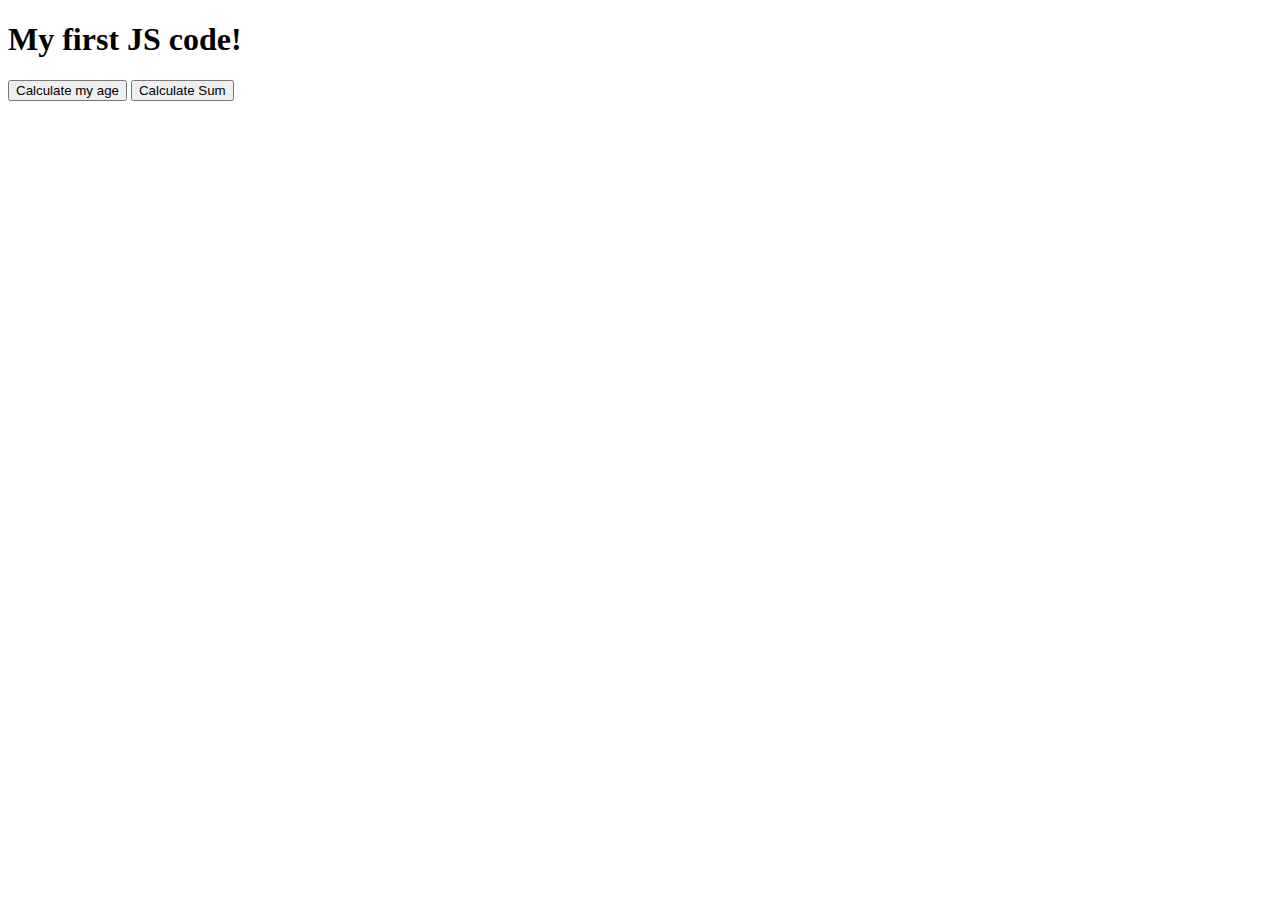
<file: index.html>
<!DOCTYPE html>
<html lang="en">
<head>
    <meta charset="UTF-8">
    <meta name="viewport" content="width=device-width, initial-scale=1.0">
    <title>Document</title>
</head>
<body>
    <h1>My first JS code!</h1>
    <!--<script>

        alert("Hello Cohort 39");
        prompt("Add your name:");
        console.log("we use the console for debug");
        document.write("we use this to write")
        console.error("this is an erro")
        console.warn("This is a warning")
    </script>-->
    <button onclick="getuserage()">Calculate my age</button> 
    <button onclick="calculatesum()">Calculate Sum</button>

    <script src="script2.js"></script>
</body>
</html>
</file>
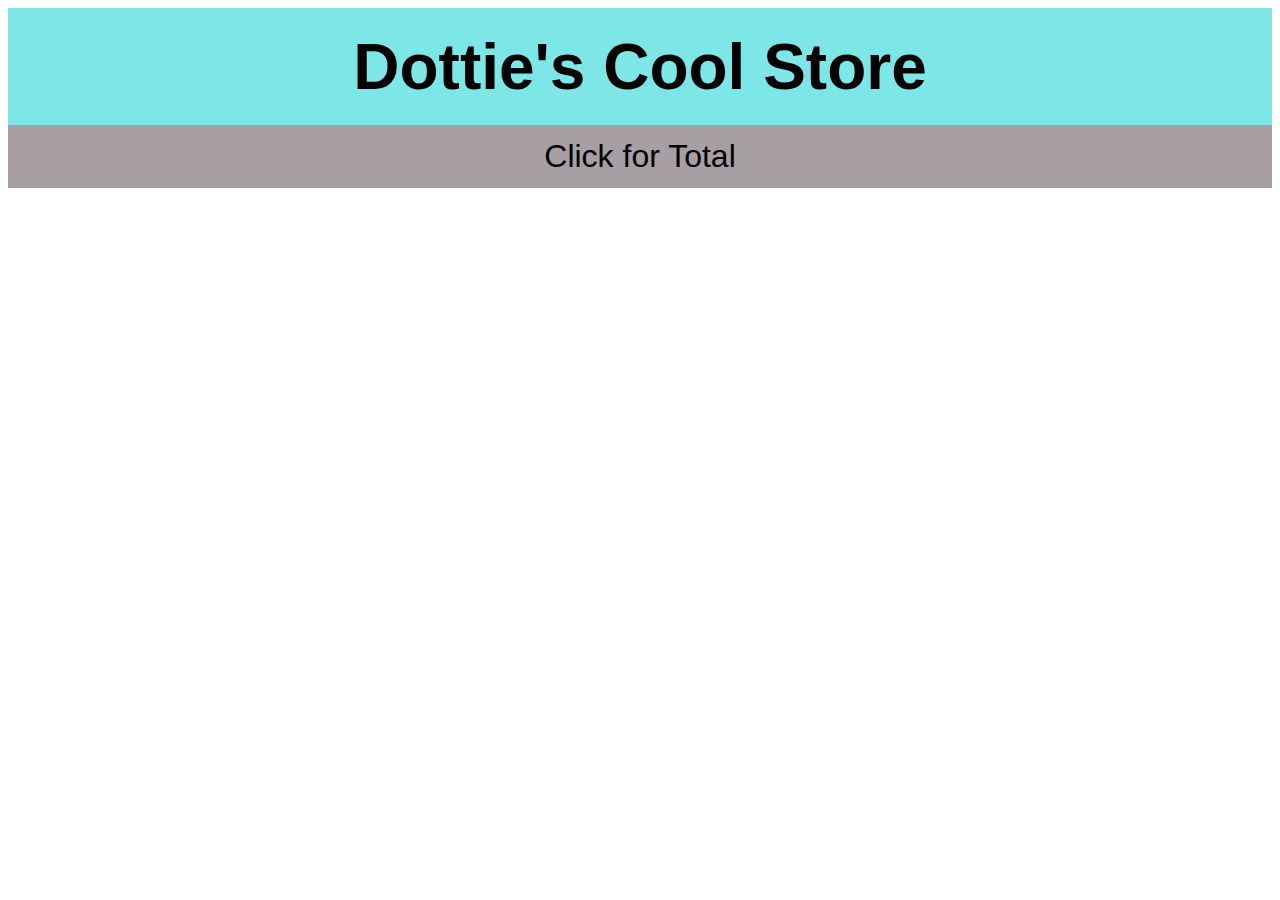
<file: 103-3/index.html>
<!DOCTYPE html>
<html lang="en">
<head>
    <meta charset="UTF-8">
    <meta name="viewport" content="width=device-width, initial-scale=1.0">
    <link rel="stylesheet" href="mystyle.css">
    <link rel="shortcut icon" href="#">
    <title>Document</title>
</head>
<body>
    <div class="container1">
    <h1> Dottie's Cool Store</h1> 
        <button onclick="gettotal()">Click for Total</button>
    </div>
    <script src="script3.js"></script>
</body>
</html>
</file>
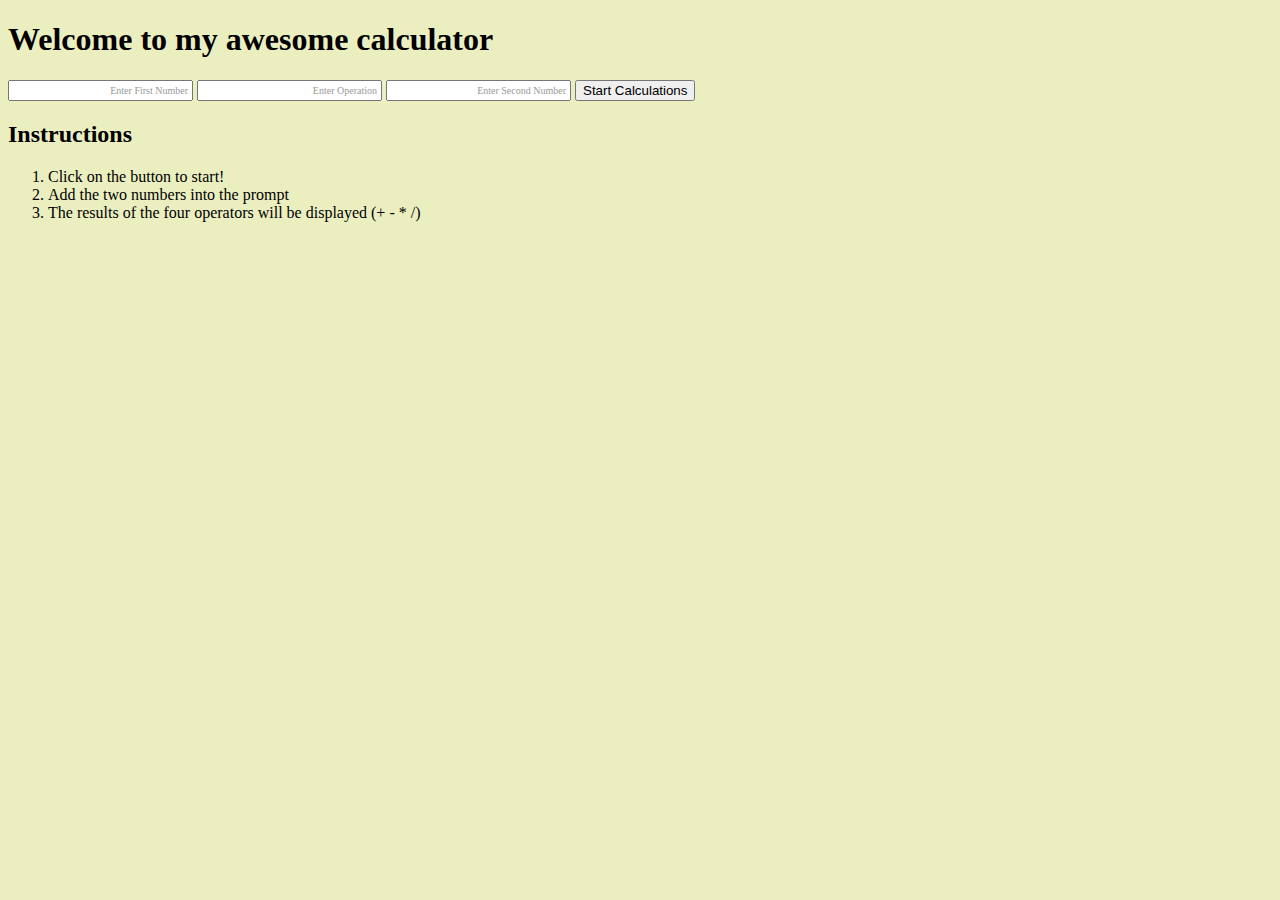
<file: Calculator/index.html>
<!DOCTYPE html>
<html lang="en">
<head>
    <meta charset="UTF-8">
    <meta name="viewport" content="width=device-width, initial-scale=1.0">
    <link rel="stylesheet" href="calculatorstyle.css">
    <title>Calculator</title>
</head>
<body>
    <header>
        <h1>Welcome to my awesome calculator</h1>
        <div class="number1">
            <input type="number" id="EnterFirstNumber" value="number1-input"> 
            <span class="firstnuminput"> Enter First Number</span>
        </div>
        <div class="operation">
            <input type="operations" id="EnterOperation"> 
            <span class= "operationinput"> Enter Operation </span>
        </div>
        <div class="number2">
            <input type="number" id="EnterSecondNumber" value="number2-input"> 
            <span class= "secnumberinput"> Enter Second Number</span>
        </div>
        <button onclick="calculate();">Start Calculations</button>
    </header>
    <main>
        <h2>Instructions</h2>
        <ol>
            <li>Click on the button to start!</li>
            <li> Add the two numbers into the prompt</li>
            <li>The results of the four operators will be displayed (+ - * /)</li>
        </ol>

        <div id="results">

        </div>
    </main>
    <script src="calculator.js"></script>
</body>
</html>
</file>
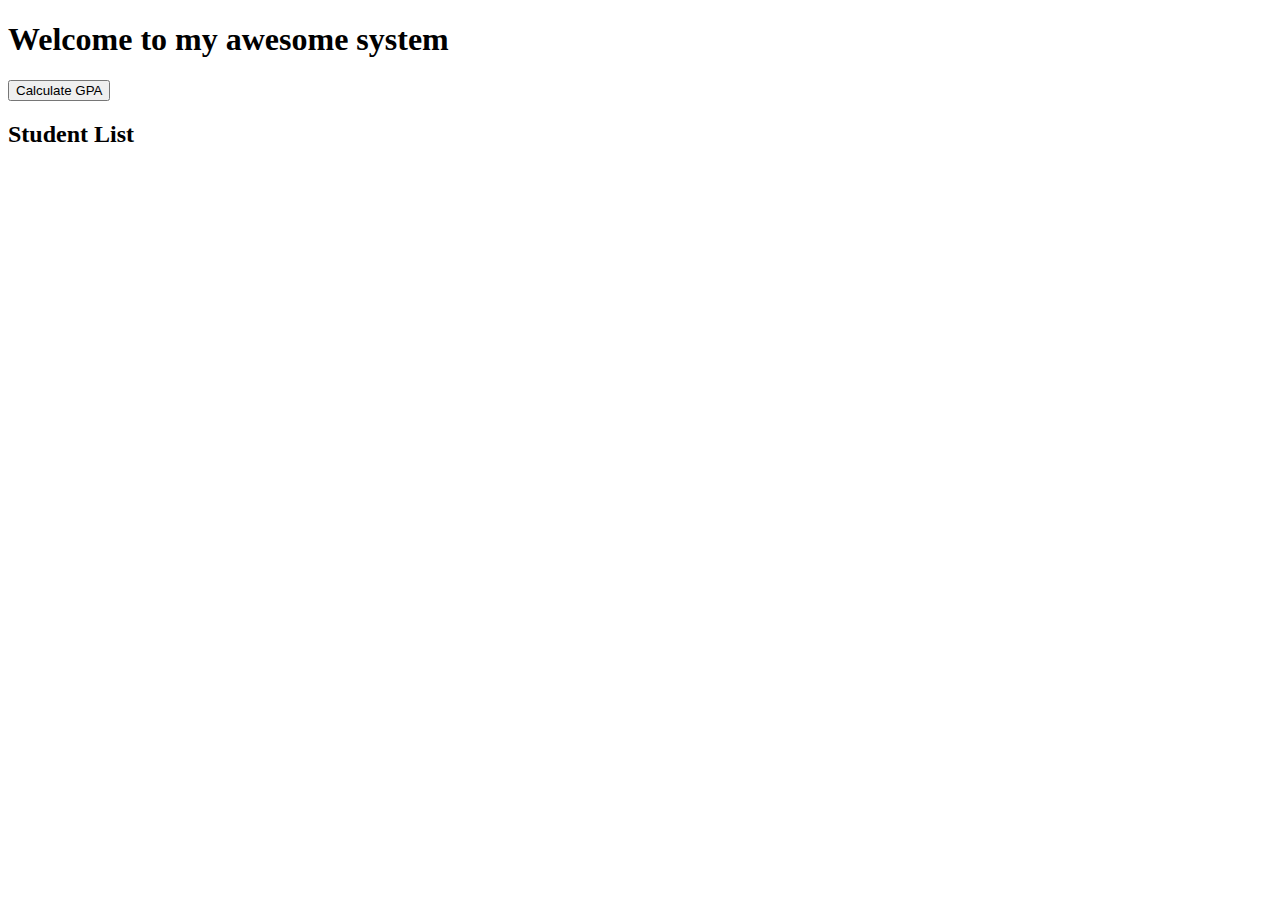
<file: Student system/index.html>
<!DOCTYPE html>
<html lang="en">
<head>
    <meta charset="UTF-8">
    <meta name="viewport" content="width=device-width, initial-scale=1.0">
    <title>Document</title>
</head>
<body>
    <h1>Welcome to my awesome system</h1>
    <button onclick="calculateGPA()">Calculate GPA</button>
    <h2>Student List</h2>
        <div id="studentInfo">

        </div>
    
    <script src="script.js"></script>
</body>
</html>
</file>
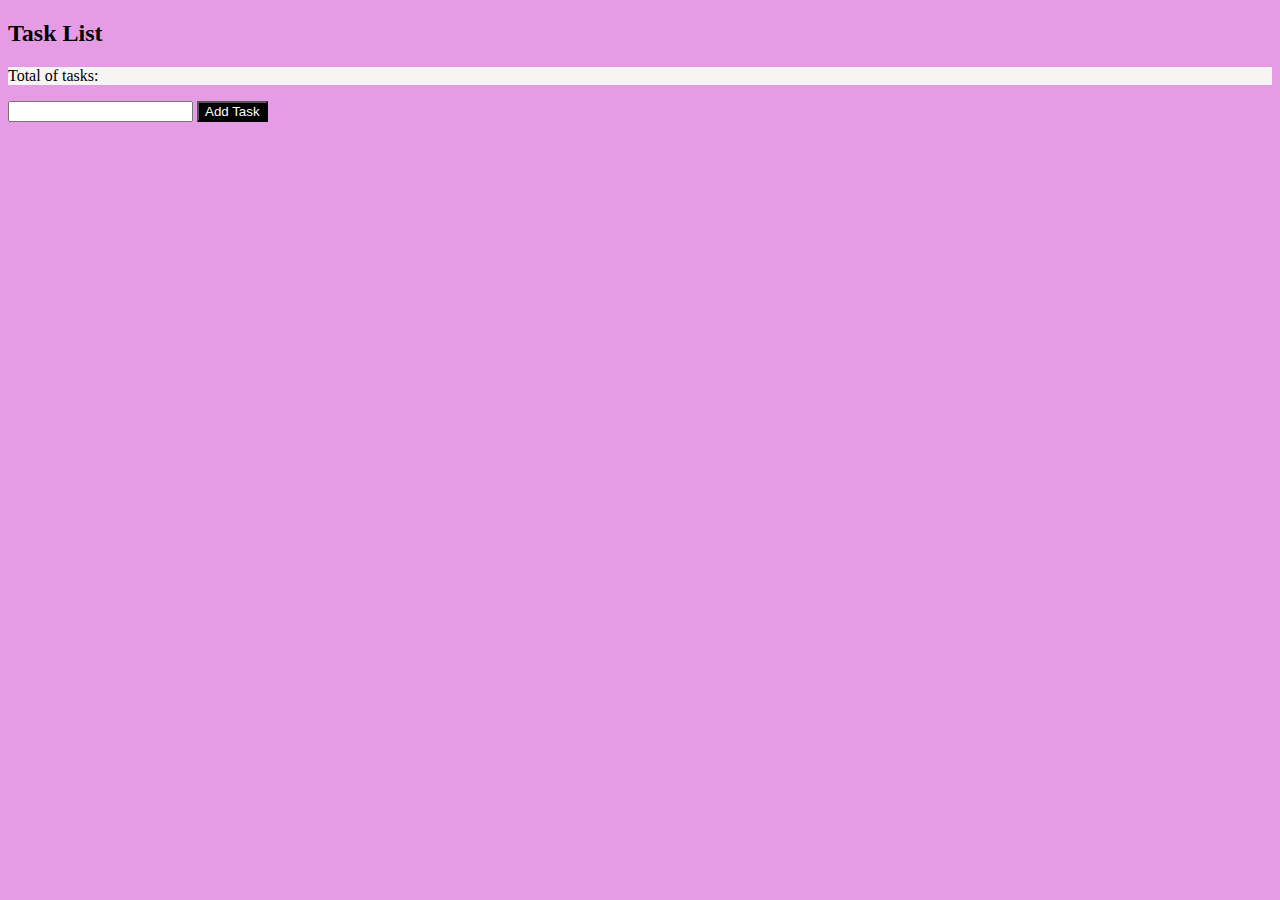
<file: To do App/index.html>
<!DOCTYPE html>
<html lang="en">
<head>
    <meta charset="UTF-8">
    <meta name="viewport" content="width=device-width, initial-scale=1.0">
    <link rel="stylesheet" href="todo.css">
    <title>Task List 2023</title>
</head>
<body>
    <header>
        
    </header>
    <main>
        <h2>Task List</h2>
        <ul id="tasklist">
            <!--<li> Clean Chicken Coop</li>
            <li> Do coding Homework</li>
            <li> Make grocery list</li>
            <li> Laundry</li>
            <li> Clean office</li>-->
        </ul>
        <p id="totaltasks">Total of tasks: </p>
    </main>
    <input type = "text" id="txttask">
        <button onclick="registerTask();"> Add Task </button>

    <script src="todo.js"></script>
</body>
</html>
</file>
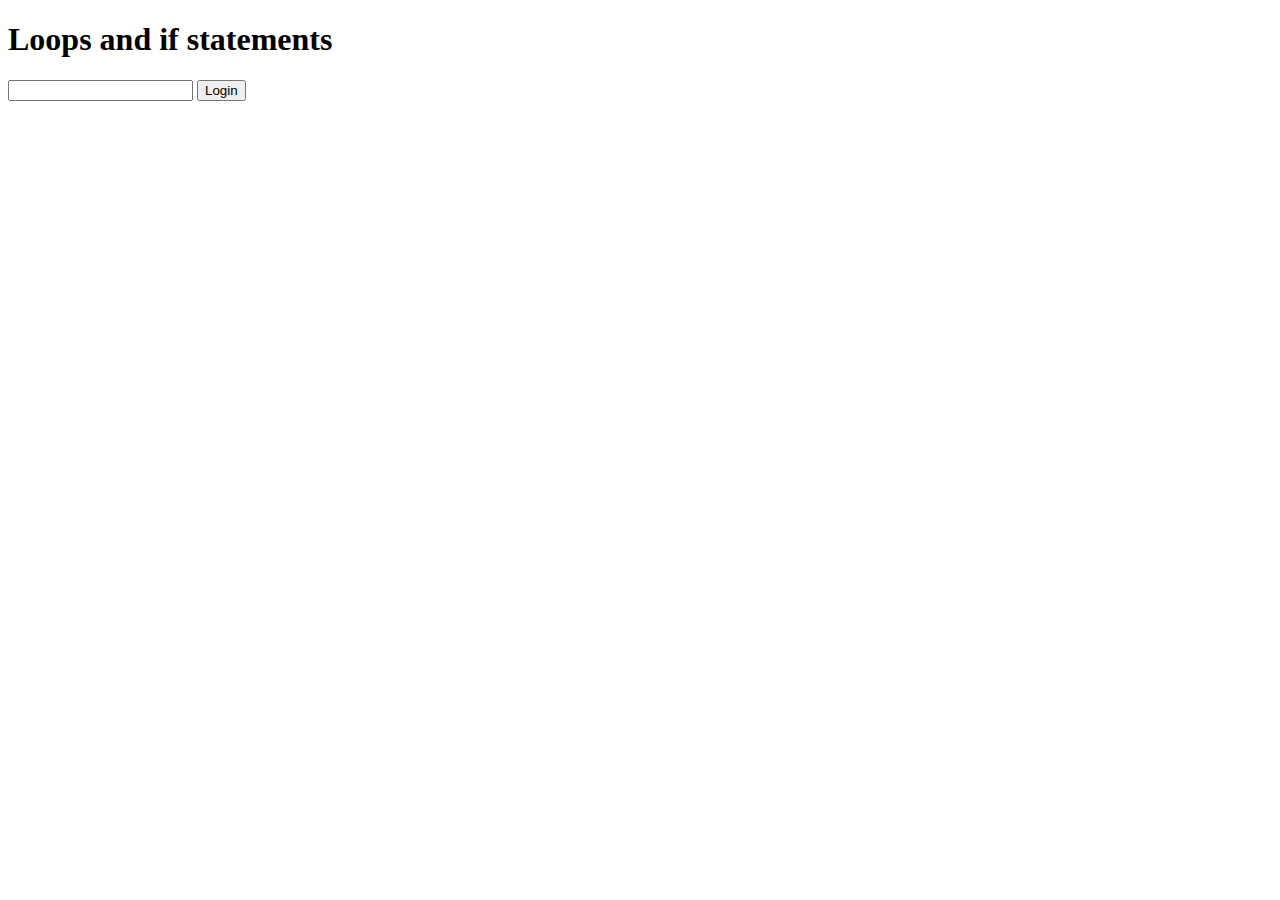
<file: Student system/practice.html>
<!DOCTYPE html>
<html lang="en">
<head>
    <meta charset="UTF-8">
    <meta name="viewport" content="width=device-width, initial-scale=1.0">
    <link rel="stylesheet" href="practicestyle.css">
</head>
<body>
    <h1>Loops and if statements</h1>
    <div id="error">

    </div>
    <input type="password" id="txtpassword">
    <button onclick="login();">Login</button>

    <script src="practice.js"></script>
</body>
</html>
</file>
<file: 103-3/mystyle.css>
body{
    font-family: 'Franklin Gothic Medium', 'Arial Narrow', Arial, sans-serif;
}

h1{
    margin: auto;
    font-size: 4rem;
}
.container1{
    display: flex;
    flex-direction: column;
    height: 20vh;
    background-color: #7de6e6
}

button{
    background-color: rgb(167, 159, 163);
    color: black;
    font-size: 2rem;
    height: 7vh;
    border: black;

}
</file>
<file: Calculator/calculatorstyle.css>
body{
    background-color: #ebefc0;
}
.number1{
    position: relative;
    display: inline-block;
}
.number1-input{
    padding-right: 40px;
}

.firstnuminput{
    position: absolute;
    right: 5px;
    top: 5px;
    color: #999; 
    font-size: 10px;
}
.operation{
    position: relative;
    display: inline-block;
}
.opinput{
    padding-right: 40px;
}
.operationinput{
    position:absolute;
    right: 5px;
    top: 5px;
    color: #999; 
    font-size: 10px;
}
.number2{
    position: relative;
    display: inline-block;
}
.number2-input{
    padding-right: 40px;
}
.secnumberinput{
    position:absolute;
    right: 5px;
    top: 5px;
    color: #999; 
    font-size: 10px;
}
</file>
<file: To do App/todo.css>
body{
    background-color: rgb(229, 156, 229);
}

ul{
    background-color:  rgb(246, 245, 243);
}

p#totaltasks{
    background-color: rgb(246, 245, 243);
}
button{
    background-color: black;
    color: white;

}
</file>
<file: Student system/practicestyle.css>
.error{
    background-color: red;
}
</file>
